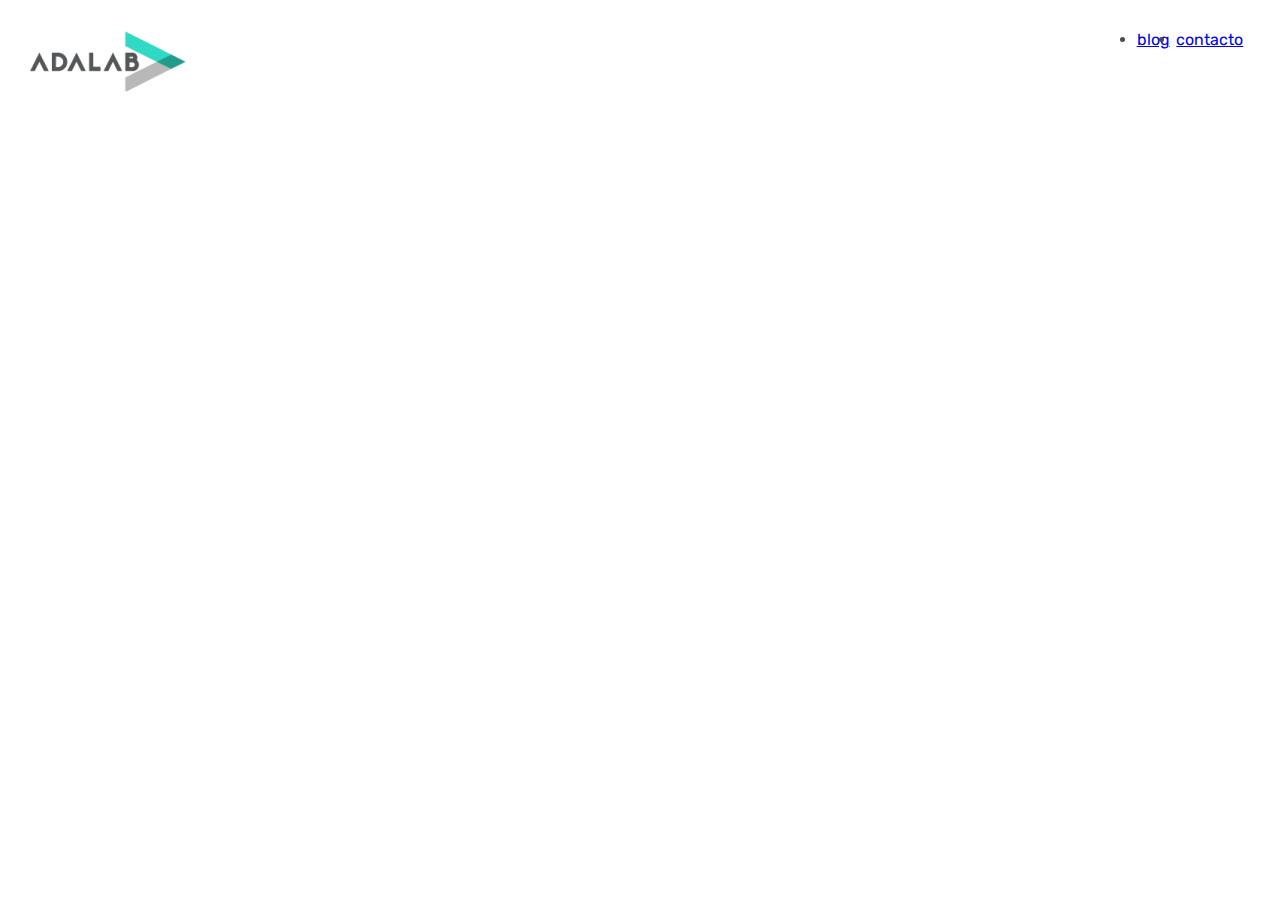
<file: index.html>
<!DOCTYPE html>
<html lang="es">
    <head>
        <title>Adalab</title>
        <meta charset="UTF-8">
        <meta name="viewport" content="width=device-width, initial-scale=1">
        <link href="style/normalize.css" rel="stylesheet">
        <link href="https://fonts.googleapis.com/css?family=Rubik:400,700&display=swap"rel="stylesheet">
        <link href="style/style.css" rel="stylesheet" type="text/css">
    </head>
    <body>
        <main class="container">
            <header class="header">
                <div class="logo">
                    <a href=https://adalab.es/><img src="./images/adalab-logo.png" alt="Logo"></a>
                </div>
                <nav>
                    <ul class="menu">
                        <li><a href="https://medium.com/adalab">blog</a></li>
                        <li><a href="https://adalab.es/contacto/">contacto</a></li>
                    </ul>
                </nav>
            </header>
            <h1 class="text">Creando Diversidad Digital</h1>
        </main>
        </div>
    </body>
</html>
</file>
<file: style/style.css>
* {
    box-sizing: border-box;
}

.container {
    font-family: 'Rubik', sans-serif;
    background-color: #3CDBC0;
    margin-bottom: 0px;
}

.main-content {
    background-color: #3CDBC0;
}

.header {
    background-color: #FFFFFF;
    margin: 0 auto;
    position: fixed;
    min-width: 320px;
    width: 100vw;
}
.logo {
    width: 155px;
    align-items: center;
    margin-top: 10px;
    margin-left: auto;
    margin-right: auto;
}
.menu {
    display: flex;
    justify-content: space-evenly;
    color: #4a4a4a;  
    font-size: 16px;
    width: 160px;
    margin-top: 10px;
    margin-bottom: 13px;
    margin-left: auto;
    margin-right: auto;
}

.main-text {
    display: flex;
    background-color: #3CDBC0;
    color: #FFFFFF;
    font-weight: bold;
    font-size: 30px;
    height: 550px;
    padding-top: 220px;
    justify-content: center;
}

@media all and (min-width:768px) {
    .header {
        display: flex;
        flex-direction: row;
        min-width: 768px;
        width: 100vw;
    }
    .logo {
        margin-left: 30px;
    }
    .menu {
        margin-right: 30px;
    }
    .main-text {
        text-align: center;
        align-items: center;
    }
}
</file>
